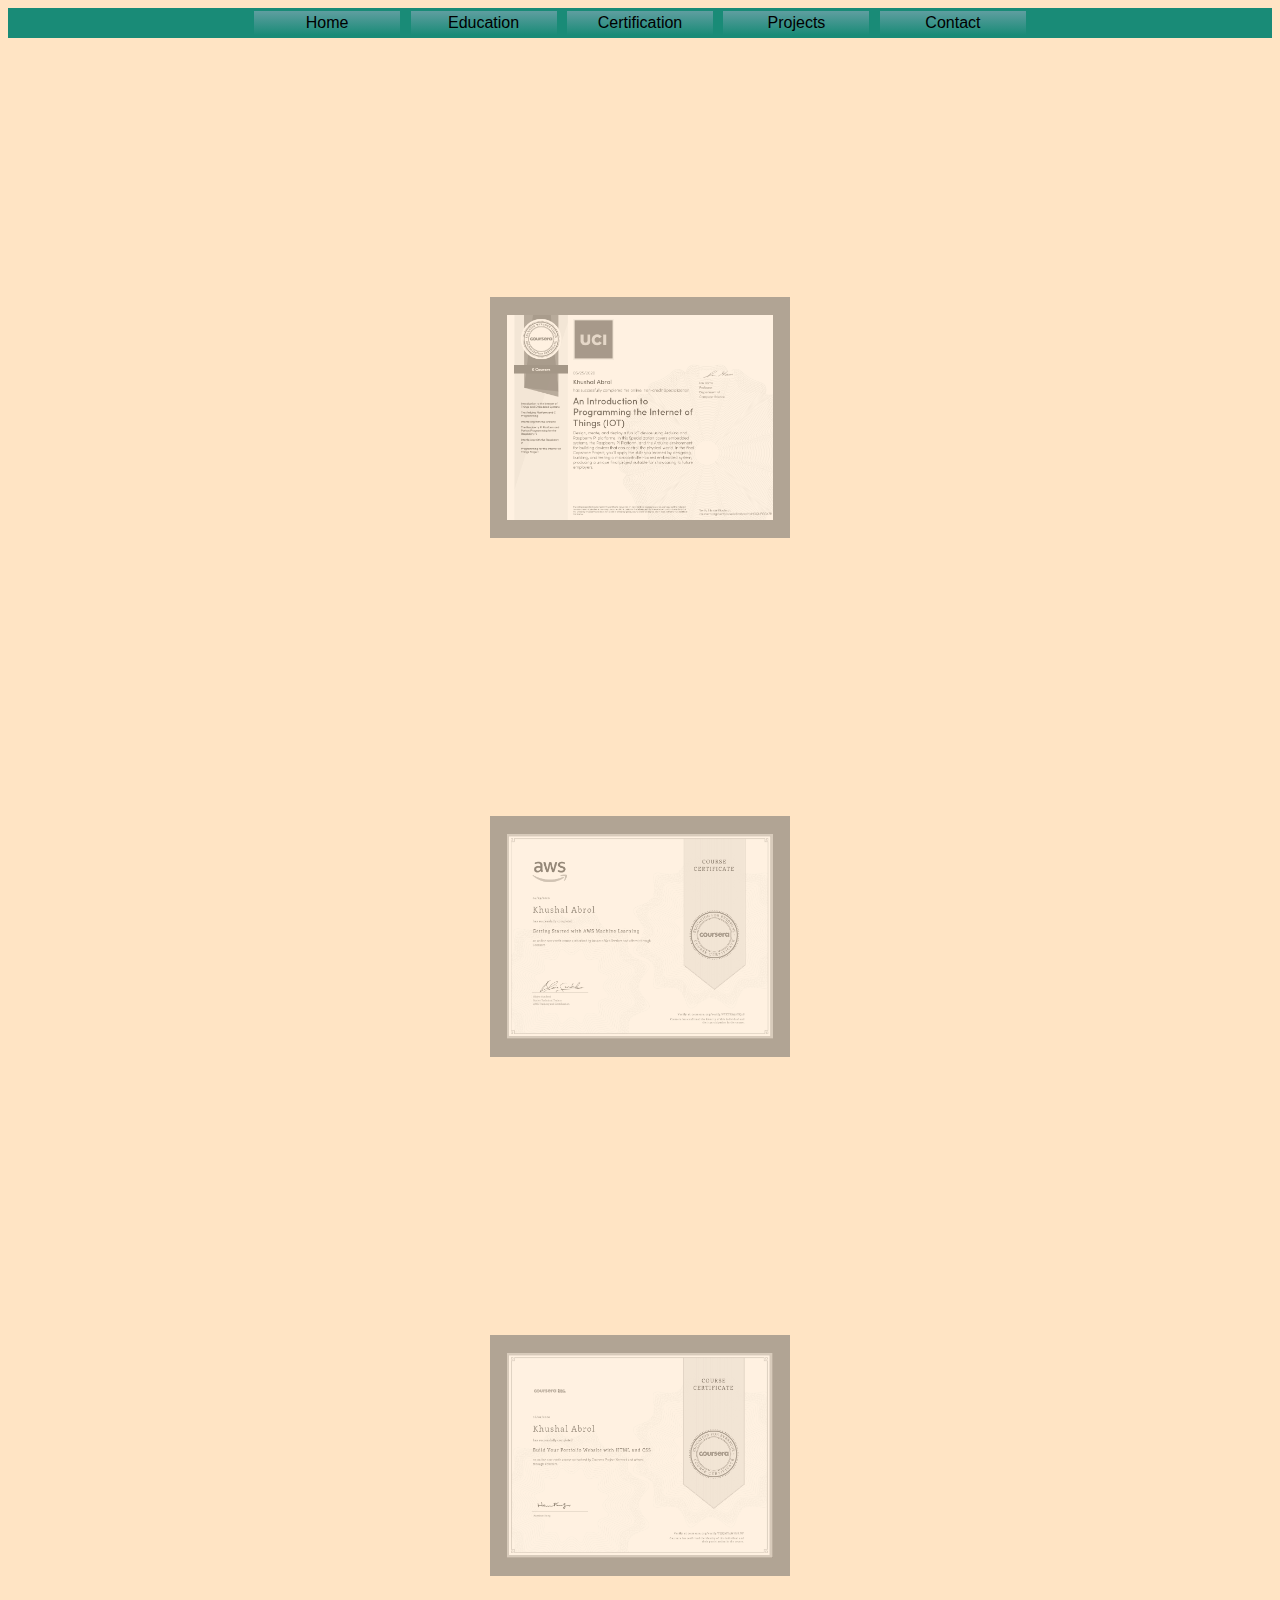
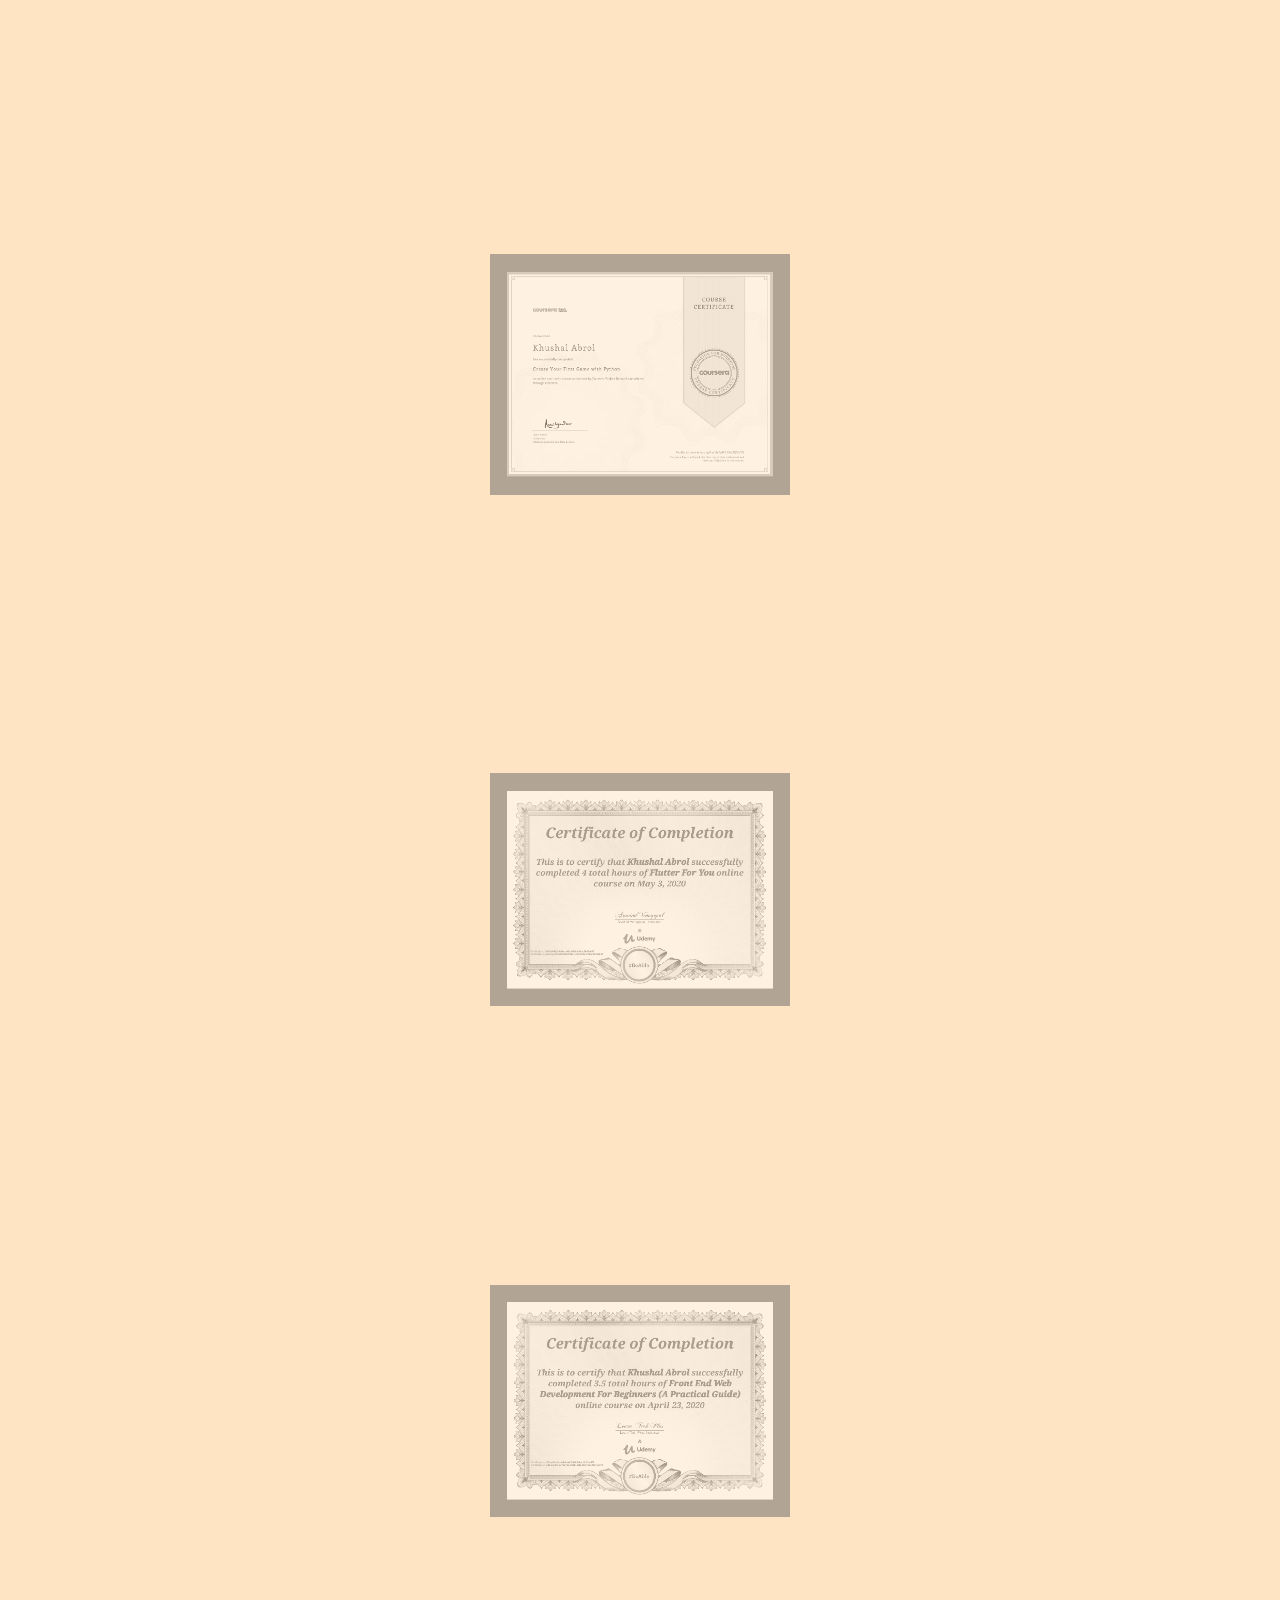
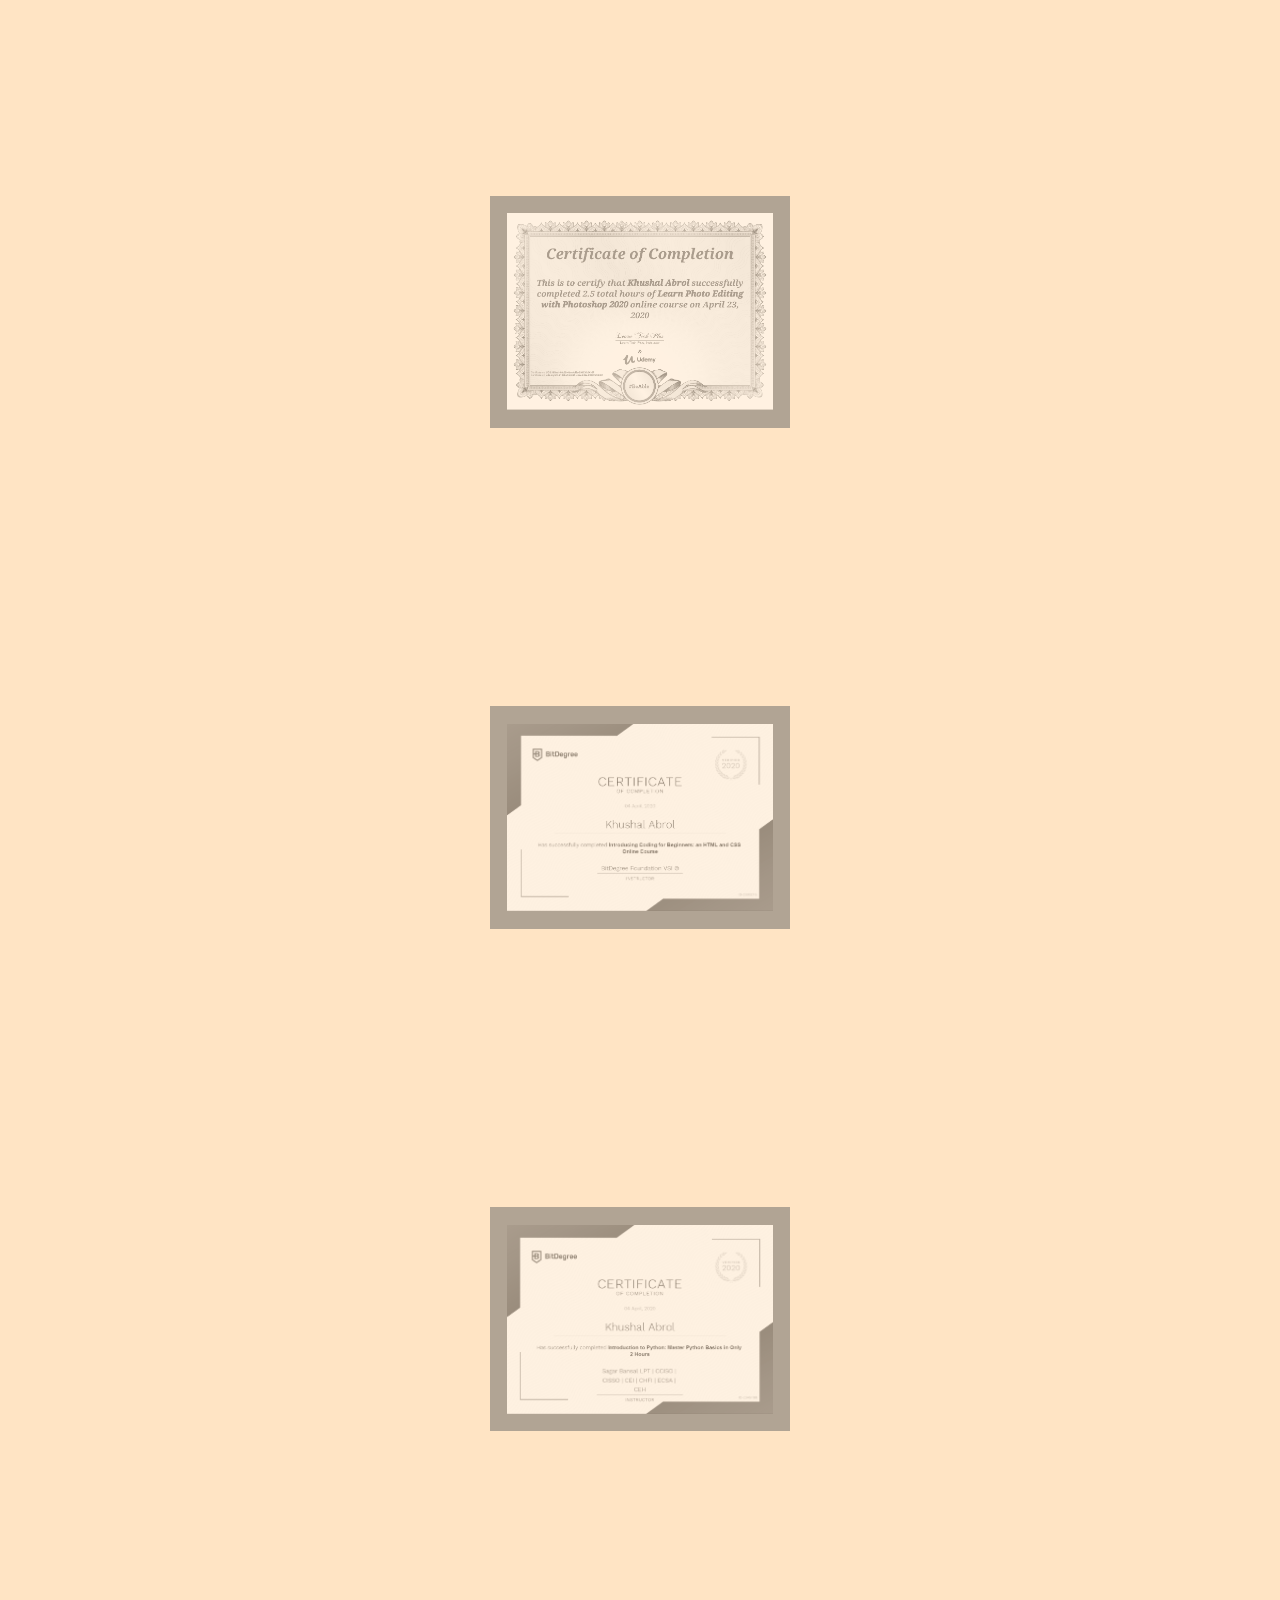
<file: certification.html>
<!DOCTYPE html>
<html lang="en">
<head>
    <meta charset="UTF-8">
    <meta name="viewport" content="width=device-width, initial-scale=1.0, shrink-to-fit=no" >
    <meta name="name" content="Khushal Abrol's Portal">   
    <link rel="stylesheet" href="master.css" type="text/css">
    <link rel="faviconIcon" href="icon.ico" type="image/x-icon">
    <link rel="shortcut" href="icon.ico" type="image/x-icon">
    <title>Certificates</title>
</head>
<body>
<div class="top">
    <div class="homebtn">
        <div class="home"><a href="index.html" style="color: black;">Home</a></div>
    </div>
    <div class="dropdown">
            <div class="menu">Education</div>
            <div class="list" >
                <a href="http://www.kv1alwar.org/english-homepage" target="_blank" data="Kendriya Vidyalaya No.1 Alwar">School</a>
                <a href="https://www.ecajmer.ac.in/" target="_blank" data="Engineering College, Ajmer">College</a>
            </div>
    </div>
    <div class="dropdown">
            <div class="menu" ><a href="" style="color: black;">Certification</a></div>
            <div class="list">
                <a href="#cer2" data="AWS Machine Learning">AWS Machine Learning</a>
                <a href="#cer1" data="Introduction to Internet Of Things">Introduction to IOT</a>
                <a href="" data="Introduction to Graphic Designing">Graphic Designing</a>
            </div></div>
    <div class="dropdown">
            <div class="menu">Projects</div>
            <div class="list">
                <a href="" data="My First Python Game">Python Game</a>
                <a href="https://khushalabrol.github.io" data="Portfolio Website with HTML & CSS">Portfolio Website</a>
                </div>
    </div>
    <div class="dropdown">
            <div class="menu">Contact</div>
            <div class="list">
                <a href="mailto:khushalabrol14@gmail.com" target="_blank" data="Gmail">Gmail</a>
                <a href="https://in.linkedin.com/in/khushal-abrol-4ab0b3193" target="_blank" data="LinkedIn">LinkedIn</a>
                <a href="https://www.instagram.com/khushal_abrol/" target="_blank" data="Instagram">Instagram</a>
                <a href="https://github.com/KhushalAbrol" target="_blank" data="Github">Github</a>
            </div>
    </div>
</div>

<div class="gallery">
    <div class="cer"><a href="iot.html" name="cer1"><img src="cer/cer (1).png" alt=""></a></div>
    <div class="cer"><a name="cer2"><img src="cer/cer (2).png" alt=""></a></div>
    <div class="cer"><a name="cer3"><img src="cer/cer (3).png" alt=""></a></div>
    <div class="cer"><a name="cer4"><img src="cer/cer (4).png" alt=""></a></div>
    <div class="cer"><a name="cer5"><img src="cer/cer (5).png" alt=""></a></div>
    <div class="cer"><a name="cer6"><img src="cer/cer (6).png" alt=""></a></div>
    <div class="cer"><a name="cer7"><img src="cer/cer (7).png" alt=""></a></div>
    <div class="cer"><a name="cer8"><img src="cer/cer (8).png" alt=""></a></div>
    <div class="cer"><a name="cer9"><img src="cer/cer (9).png" alt=""></a></div>



</div>
</body>
</html>
</file>
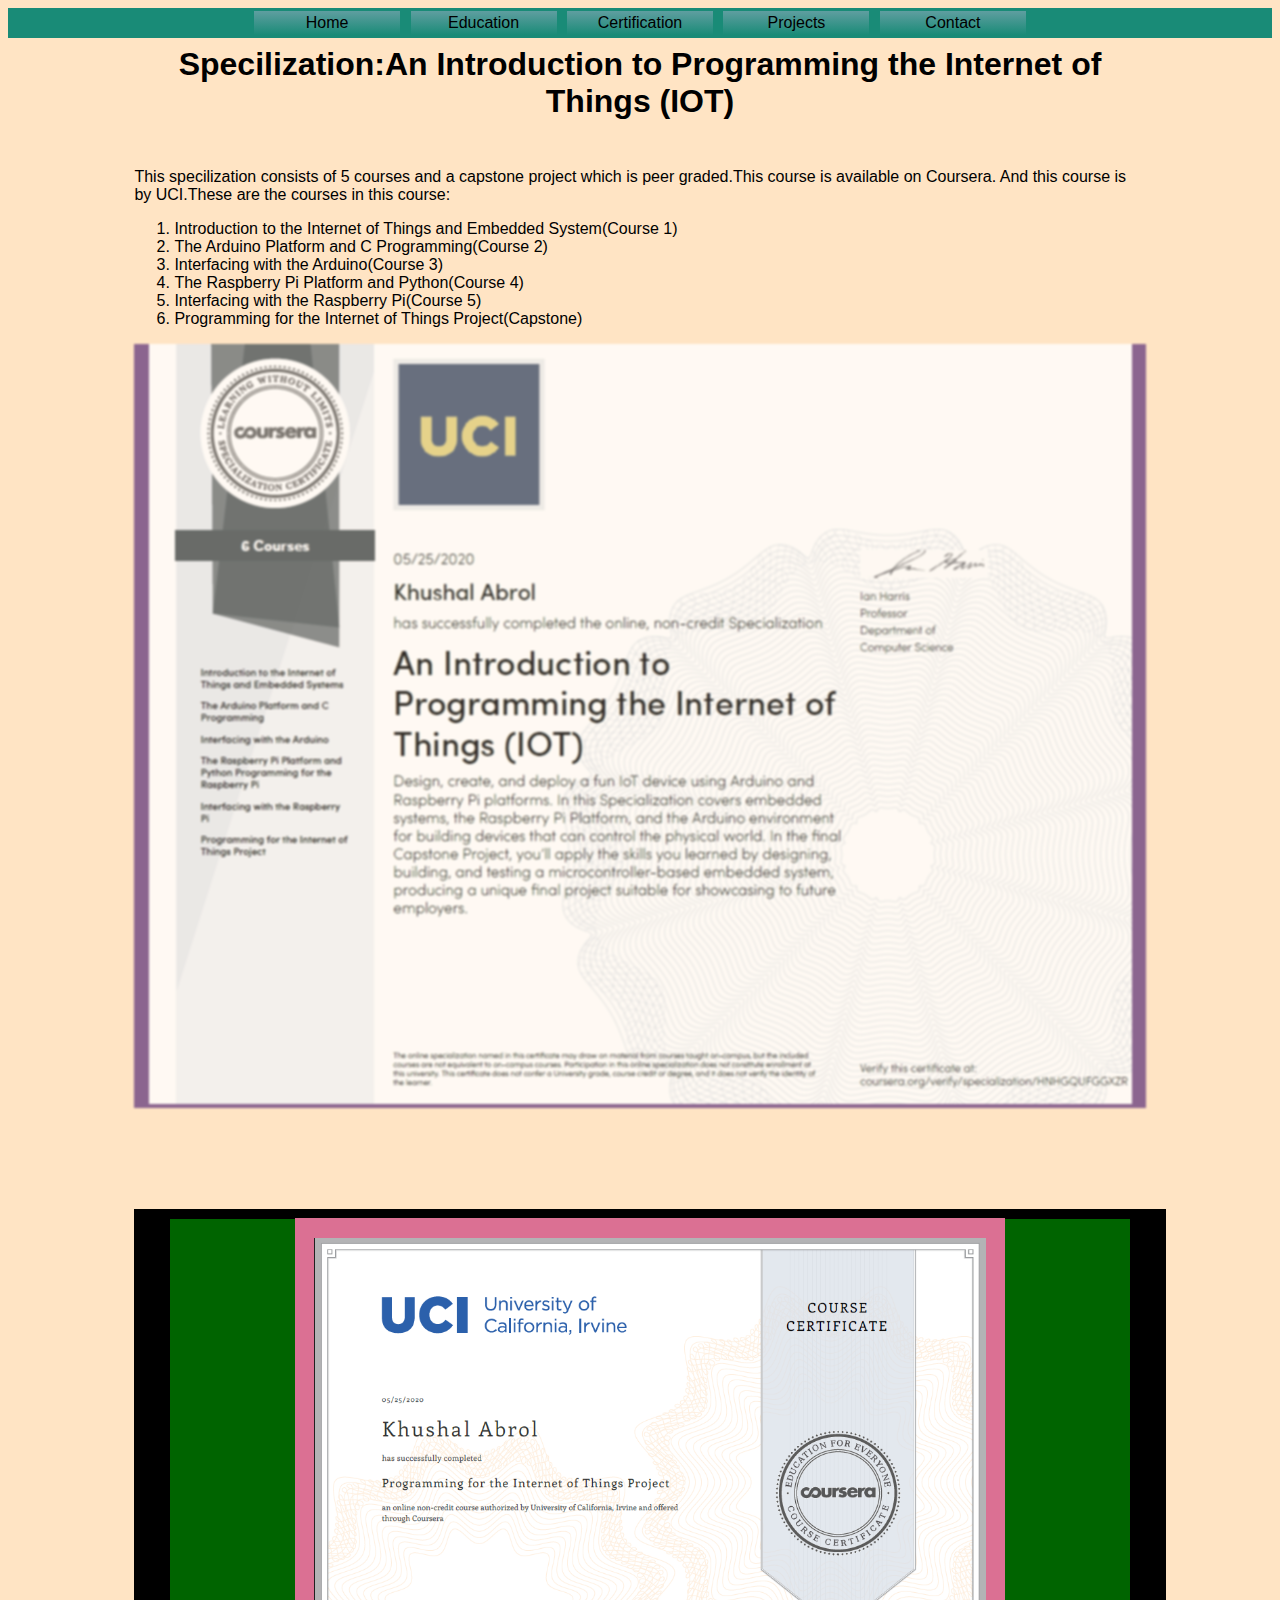
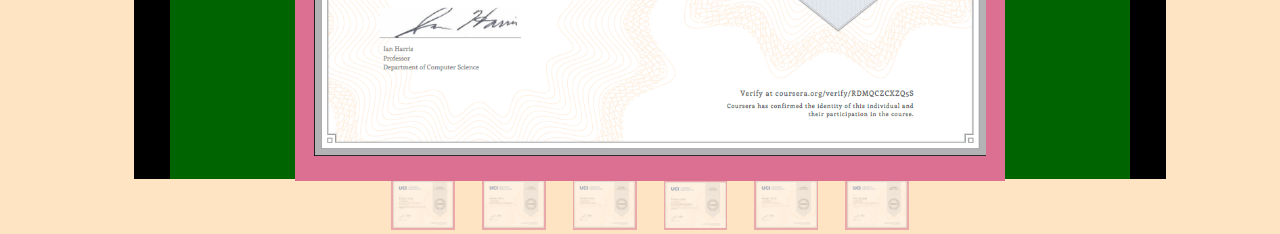
<file: iot.html>
<!DOCTYPE html>
<html lang="en">
<head>
    <meta charset="UTF-8">
    <meta name="viewport" content="width=device-width, initial-scale=1.0">
    <meta name="name" content="Khushal Abrol's Portal">
    <link rel="stylesheet" href="master.css" type="text/css">
    <link rel="faviconIcon" href="icon.ico" type="image/x-icon">
    <link rel="shortcut" href="icon.ico" type="image/x-icon">
    <title>Internet Of Things</title>
    <title>Document</title>
</head>
<body>
<div class="top">
    <div class="homebtn">
        <div class="home"><a href="index.html" style="color: black;">Home</a></div>
    </div>
    <div class="dropdown">
            <div class="menu">Education</div>
            <div class="list" >
                <a href="http://www.kv1alwar.org/english-homepage" target="_blank" data="Kendriya Vidyalaya No.1 Alwar">School</a>
                <a href="https://www.ecajmer.ac.in/" target="_blank" data="Engineering College, Ajmer">College</a>
            </div>
    </div>
    <div class="dropdown">
            <div class="menu" ><a href="certification.html" style="color: black;">Certification</a></div>
            <div class="list">
                <a href="#cer2" data="AWS Machine Learning">AWS Machine Learning</a>
                <a href="#cer1" data="Introduction to Internet Of Things">Introduction to IOT</a>
                <a href="" data="Introduction to Graphic Designing">Graphic Designing</a>
            </div></div>
    <div class="dropdown">
            <div class="menu">Projects</div>
            <div class="list">
                <a href="" data="My First Python Game">Python Game</a>
                <a href="https://khushalabrol.github.io" data="Portfolio Website with HTML & CSS">Portfolio Website</a>
                </div>
    </div>
    <div class="dropdown">
            <div class="menu">Contact</div>
            <div class="list">
                <a href="mailto:khushalabrol14@gmail.com" target="_blank" data="Gmail">Gmail</a>
                <a href="https://in.linkedin.com/in/khushal-abrol-4ab0b3193" target="_blank" data="LinkedIn">LinkedIn</a>
                <a href="https://www.instagram.com/khushal_abrol/" target="_blank" data="Instagram">Instagram</a>
                <a href="https://github.com/KhushalAbrol" target="_blank" data="Github">Github</a>
            </div> 
    </div>
</div>
<div class="main">
    <h1>Specilization:An Introduction to Programming the Internet of Things (IOT)</h1>
    <p style="text-align: left;">This specilization consists of 5 courses and a capstone project which is peer graded.This course is available on Coursera. And this course is by UCI.These are the courses in this course:</p>
    <ol style="text-align: left;">
        <li>Introduction to the Internet of Things and Embedded System(Course 1)</li>
        <li>The Arduino Platform and C Programming(Course 2)</li>
        <li>Interfacing with the Arduino(Course 3)</li>
        <li>The Raspberry Pi Platform and Python(Course 4)</li>
        <li>Interfacing with the Raspberry Pi(Course 5)</li>
        <li>Programming for the Internet of Things Project(Capstone)</li>
    </ol>
    <div class="spec" ><img src="cer/cer (1).png" alt=""></div>
    <div class="iot_cer_container">
        <div class="iot_cer">            
            <div id="iot1" style="z-index:6;" ><img src="cer/iot/iot (1).png" alt=""></div>
            <div id="iot2" style="margin-top:-58.5%;z-index:5;"><img src="cer/iot/iot (2).png" alt=""></div>
            <div id="iot3" style="margin-top:-58.7%;z-index:4;"><img src="cer/iot/iot (3).png" alt=""></div>
            <div id="iot4" style="margin-top:-58.7%;z-index:3;"><img src="cer/iot/iot (4).png" alt=""></div>
            <div id="iot5" style="margin-top:-57.7%;z-index:2;"><img src="cer/iot/iot (5).png" alt=""></div>
            <div id="iot6" style="margin-top:-58.4%;z-index:1;"><img src="cer/iot/iot (6).png" alt=""></div>                                
            <div id="iot1" class="iot_slider"><img src="cer/iot/iot (1).png" alt=""></div>
            <div id="iot2" class="iot_slider"><img src="cer/iot/iot (2).png" alt=""></div>
            <div id="iot3" class="iot_slider"><img src="cer/iot/iot (3).png" alt=""></div>
            <div id="iot4" class="iot_slider"><img src="cer/iot/iot (4).png" alt=""></div>
            <div id="iot5" class="iot_slider"><img src="cer/iot/iot (5).png" alt=""></div>
            <div id="iot6" class="iot_slider"><img src="cer/iot/iot (6).png" alt=""></div>  
        </div>
    </div>
</body>
</html>
</file>
<file: master.css>
.top{
    background-color:#198b77;
    padding:3px;
}

.dropdown, .homebtn{
    background-color: cadetblue;
    background-image: repeating-linear-gradient(cadetblue,#198b77);
    position: relative;
    display: inline-block;
    margin-left: 3px;
    margin-right: 3px;

}

.list{
    display:none;
    position: absolute;
    background-color: rgb(178, 236, 238);
    width: 146px;
    z-index:2;
}

.menu, .home{
min-width: 140px;
padding:3px;
}

.list a{
color:black;
padding:12px 16px;
text-decoration:none;
align-items: center;
height:25px;
display: block;
}

.dropdown:hover .list{
    display:block;
}

.menu:hover, .home:hover{
    background-image: repeating-linear-gradient(#198b77,cadetblue);
}

.list a:hover{
    color:rgb(198, 232, 233);
    background-image: repeating-linear-gradient(#198b77,cadetblue,#198b77);
}

.list a:hover{
    font-size: 0px;
    align-items: flex-start;

}
.list a:hover::after{
    color:rgb(198, 227, 228);
    content: attr(data);
    font-size:13px;
}

a{
    color:blue;
    text-decoration:none;
}
a:hover{
    color:red;
    text-decoration: none;
}

body{
    background-color: bisque;
    color:black;
    font-family: Arial, Helvetica, sans-serif;
    text-align: center;
}

footer{
    margin-top: 2rem;
    margin-bottom: 2rem; 
}

.khushal {
    width: 80%;
    height: 80%;
}

h1{
    margin-top: .5rem;
    margin-bottom: 3rem; 
}

h2{
    color:#075AAB;
    margin-top: 2.5rem;
    margin-bottom: 2.5rem; 
}

h3{
    margin-top: 0;
    margin-bottom: 2rem; 
}

h4{
    margin-top: 1rem;
    margin-bottom: .5rem; 
}

h5{
    margin-top: .5rem;
    margin-bottom: 2rem; 
}

.gallery{
    margin-top:10%;
    margin:10% auto 10% auto;
    width: 70%;
    height:1000%;
}

.cer img{
    background-color: teal;
    padding:2%;
    width:30%;
    height:30%;
    margin-bottom:16%;
    margin-top:15%;
    opacity: 0.5;
    filter: grayscale(100%);
    transition: 0.3s;
}

.cer img:hover{
    width:70%;
    height:70%;
    margin-bottom:0%;
    margin-top:0%;
    opacity:1;
    filter: grayscale(0%);

}

.main{
    width:80%;
    margin:auto;
}

.spec{
    width:100%;
    background-color: darkorchid;
    margin:auto;
    margin-bottom:10%;
    filter:grayscale(60%) blur(1px);
    opacity: .8;
}

.spec:hover{
    transition: .5s;
    filter: grayscale(0%) blur(0);
    opacity: 1;
}

.iot_cer_container{
    width:100%;
    height: 550px;
    background-color: black;
    padding:1%;
}



.iot_cer{
    width:60rem;
    height:35rem;
    margin:auto;    
    background-color: darkgreen;

}

.iot_cer img{
    width: 70%;
    margin:auto;
    background-color: palevioletred;
    padding: 2%;


}



.iot_slider{
    opacity: .5;
    width:9%;
    display: inline-table;


}

.iot_slider:hover{
    opacity: 1;

}

#iot1:hover{
    opacity: 0;
}

.iot_cer#iot1:hover{opacity: 0;}
</file>
